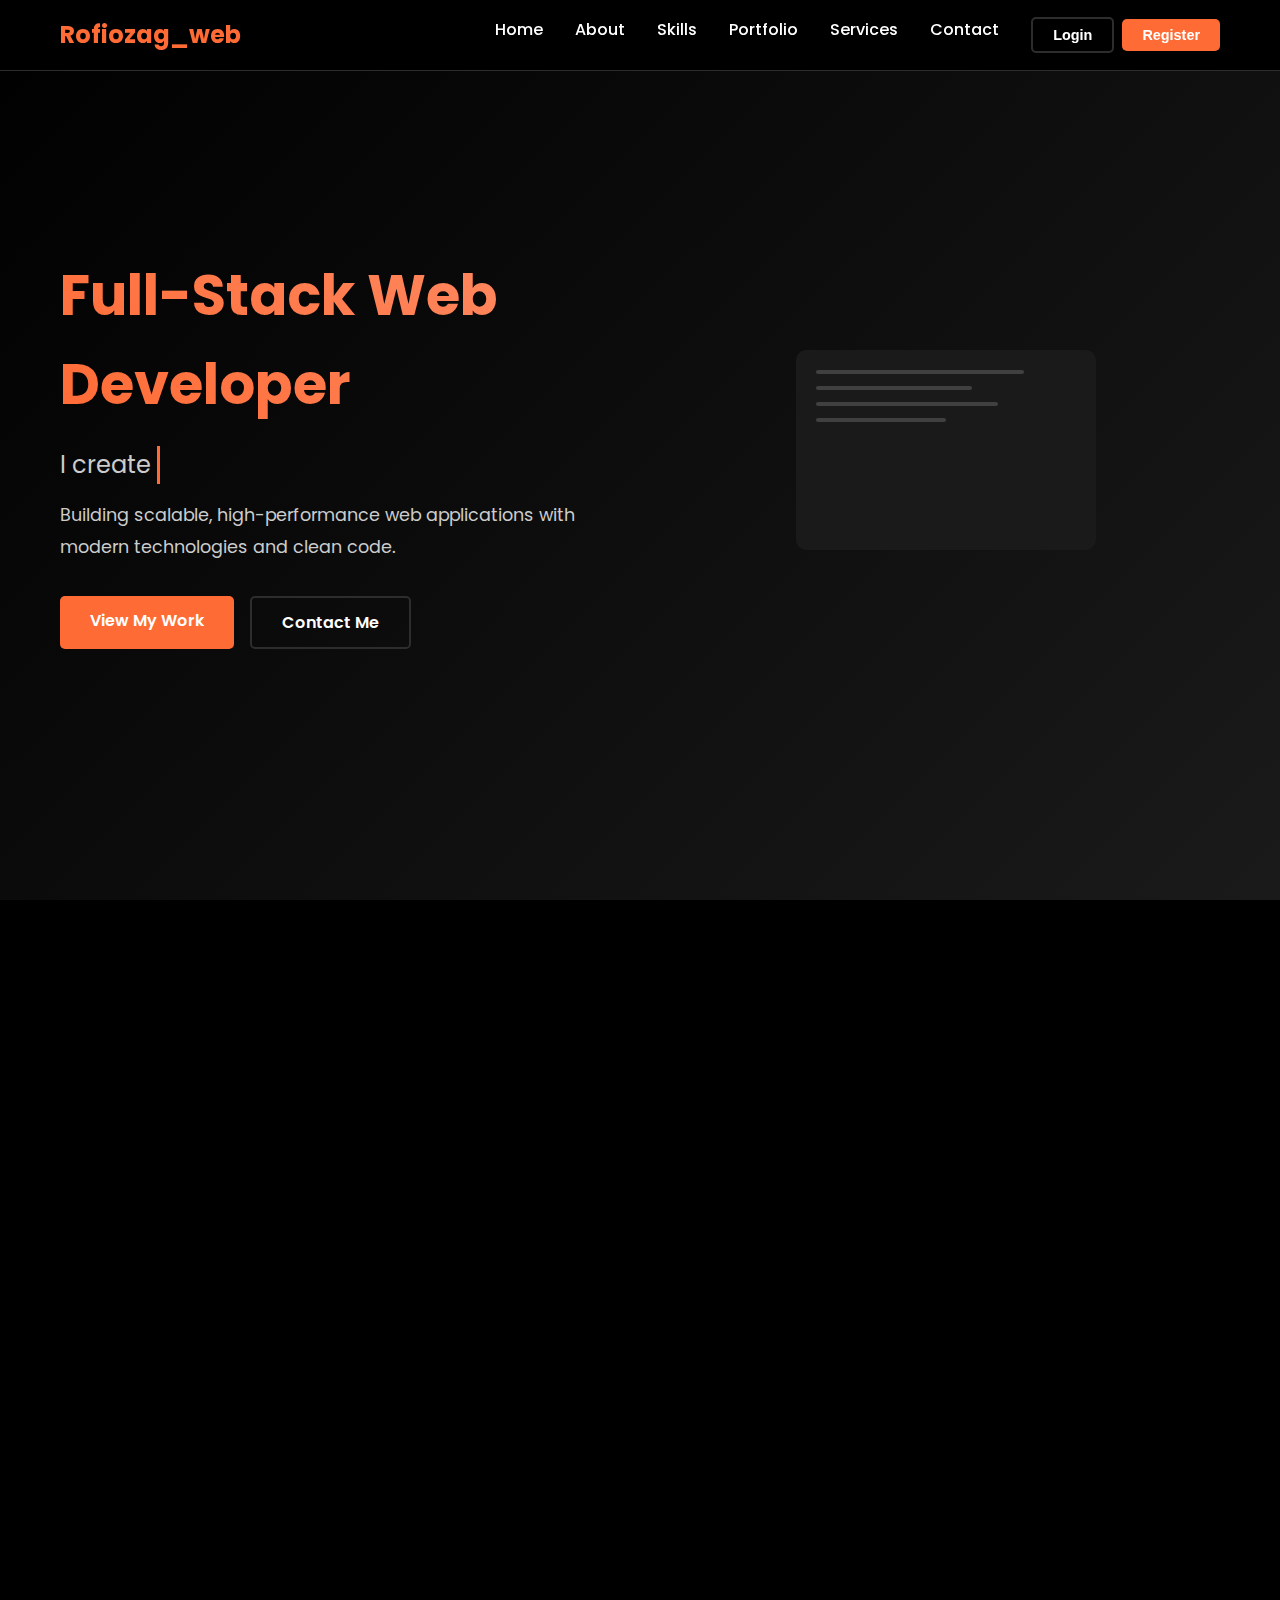
<file: index.html>
<!DOCTYPE html>
<html lang="en">
<head>
    <meta charset="UTF-8">
    <meta name="viewport" content="width=device-width, initial-scale=1.0">
    <title>Rofiozag_web - Web Developer Portfolio</title>
    <meta name="description" content="Professional web developer specializing in modern, responsive websites and web applications">
    <link rel="stylesheet" href="rofiozag.css">
    <link href="https://fonts.googleapis.com/css2?family=Poppins:wght@300;400;500;600;700&display=swap" rel="stylesheet">
    <link rel="stylesheet" href="https://cdnjs.cloudflare.com/ajax/libs/font-awesome/6.4.0/css/all.min.css">
</head>
<body>
    <!-- Navigation -->
    <nav class="navbar">
        <div class="nav-container">
            <div class="nav-logo">
                <h2>Rofiozag_web</h2>
            </div>
            <ul class="nav-menu">
                <li class="nav-item"><a href="#home" class="nav-link">Home</a></li>
                <li class="nav-item"><a href="#about" class="nav-link">About</a></li>
                <li class="nav-item"><a href="#skills" class="nav-link">Skills</a></li>
                <li class="nav-item"><a href="#portfolio" class="nav-link">Portfolio</a></li>
                <li class="nav-item"><a href="#services" class="nav-link">Services</a></li>
                <li class="nav-item"><a href="#contact" class="nav-link">Contact</a></li>
                <li class="nav-item auth-buttons">
                    <button class="btn btn-small btn-outline login-btn">Login</button>
                    <button class="btn btn-small btn-primary register-btn">Register</button>
                </li>
                <li class="nav-item user-menu" style="display: none;">
                    <div class="user-dropdown">
                        <button class="user-profile-btn">
                            <i class="fas fa-user-circle"></i>
                            <span class="username">User</span>
                            <i class="fas fa-chevron-down"></i>
                        </button>
                        <div class="dropdown-menu">
                            <a href="#" class="dropdown-item">Profile</a>
                            <a href="#" class="dropdown-item">Settings</a>
                            <button class="dropdown-item logout-btn">Logout</button>
                        </div>
                    </div>
                </li>
            </ul>
            <div class="hamburger">
                <span class="bar"></span>
                <span class="bar"></span>
                <span class="bar"></span>
            </div>
        </div>
    </nav>

    <!-- Hero Section -->
    <section id="home" class="hero">
        <div class="hero-container">
            <div class="hero-content">
                <h1 class="hero-title">Full-Stack Web Developer</h1>
                <p class="hero-subtitle">I create <span class="typed-text"></span><span class="cursor">&nbsp;</span></p>
                <p class="hero-description">Building scalable, high-performance web applications with modern technologies and clean code.</p>
                <div class="hero-buttons">
                    <a href="#portfolio" class="btn btn-primary">View My Work</a>
                    <a href="#contact" class="btn btn-secondary">Contact Me</a>
                </div>
            </div>
            <div class="hero-image">
                <div class="code-animation">
                    <div class="code-line"></div>
                    <div class="code-line"></div>
                    <div class="code-line"></div>
                    <div class="code-line"></div>
                </div>
            </div>
        </div>
    </section>

    <!-- About Section -->
    <section id="about" class="about">
        <div class="container">
            <h2 class="section-title">About Me</h2>
            <div class="about-content">
                <div class="about-text">
                    <p>I'm Owen a passionate web developer with expertise in creating modern, responsive websites and web applications. With a strong foundation in both frontend and backend technologies, I deliver solutions that are not only visually appealing but also highly functional and performant.</p>
                    <div class="about-stats">
                        <div class="stat">
                            <h3>45+</h3>
                            <p>Projects Completed</p>
                        </div>
                        <div class="stat">
                            <h3>1+</h3>
                            <p>Years Experience</p>
                        </div>
                        <div class="stat">
                            <h3>30+</h3>
                            <p>Happy Clients</p>
                        </div>
                    </div>
                    <a href="#" class="btn btn-primary">Download Resume</a>
                </div>
                
                    </div>
                </div>
            </div>
        </div>
    </section>

    <!-- Skills Section -->
    <section id="skills" class="skills">
        <div class="container">
            <h2 class="section-title">Tech Stack</h2>
            <div class="skills-grid">
                <div class="skill-category">
                    <h3>Frontend</h3>
                    <div class="skill-items">
                        <div class="skill-item">
                            <i class="fab fa-html5"></i>
                            <span>HTML5</span>
                        </div>
                        <div class="skill-item">
                            <i class="fab fa-css3-alt"></i>
                            <span>CSS3</span>
                        </div>
                        <div class="skill-item">
                            <i class="fab fa-js"></i>
                            <span>JavaScript</span>
                        </div>
                        <div class="skill-item">
                            <i class="fab fa-react"></i>
                            <span>React</span>
                        </div>
                    </div>
                </div>
                <div class="skill-category">
                    <h3>Backend</h3>
                    <div class="skill-items">
                        <div class="skill-item">
                            <i class="fab fa-node-js"></i>
                            <span>Node.js</span>
                        </div>
                        <div class="skill-item">
                            <i class="fab fa-python"></i>
                            <span>Python</span>
                        </div>
                        <div class="skill-item">
                            <i class="fas fa-database"></i>
                            <span>MongoDB</span>
                        </div>
                        <div class="skill-item">
                            <i class="fas fa-server"></i>
                            <span>Express</span>
                        </div>
                    </div>
                </div>
                <div class="skill-category">
                    <h3>Tools</h3>
                    <div class="skill-items">
                        <div class="skill-item">
                            <i class="fab fa-git-alt"></i>
                            <span>Git</span>
                        </div>
                        <div class="skill-item">
                            <i class="fab fa-github"></i>
                            <span>GitHub</span>
                        </div>
                        <div class="skill-item">
                            <i class="fab fa-figma"></i>
                            <span>Figma</span>
                        </div>
                        <div class="skill-item">
                            <i class="fas fa-terminal"></i>
                            <span>VS Code</span>
                        </div>
                    </div>
                </div>
            </div>
        </div>
    </section>

    <!-- Portfolio Section -->
    <section id="portfolio" class="portfolio">
        <div class="container">
            <h2 class="section-title">My Projects</h2>
            <div class="portfolio-grid">
                <div class="portfolio-item">
                    <div class="portfolio-image">
                        <div class="image-placeholder">
                            <img src="2.jpg" alt="E-Commerce Platform">
                        </div>
                    </div>
                    <div class="portfolio-content">
                        <h3>E-Commerce Platform</h3>
                        <p>Full-stack e-commerce solution with React, Node.js, and MongoDB</p>
                        <div class="portfolio-tech">
                            <span>React</span>
                            <span>Node.js</span>
                            <span>MongoDB</span>
                        </div>
                        <div class="portfolio-links">
                            <a href="#" class="btn btn-small">Live Demo</a>
                            <a href="#" class="btn btn-small btn-outline">GitHub</a>
                        </div>
                    </div>
                </div>
                <div class="portfolio-item">
                    <div class="portfolio-image">
                        <div class="image-placeholder">
                            <img src="1.jpg" alt="Weather App">
                        </div>
                    </div>
                    <div class="portfolio-content">
                        <h3>Weather App</h3>
                        <p>Responsive weather application with real-time data and forecasts</p>
                        <div class="portfolio-tech">
                            <span>JavaScript</span>
                            <span>API</span>
                            <span>CSS3</span>
                        </div>
                        <div class="portfolio-links">
                            <a href="#" class="btn btn-small">Live Demo</a>
                            <a href="#" class="btn btn-small btn-outline">GitHub</a>
                        </div>
                    </div>
                </div>
                <div class="portfolio-item">
                    <div class="portfolio-image">
                        <div class="image-placeholder">
                            <img src="3.jpg" alt="Analytic Dashboard">
                        </div>
                    </div>
                    <div class="portfolio-content">
                        <h3>Analytics Dashboard</h3>
                        <p>Data visualization dashboard with interactive charts and metrics</p>
                        <div class="portfolio-tech">
                            <span>React</span>
                            <span>D3.js</span>
                            <span>Python</span>
                        </div>
                        <div class="portfolio-links">
                            <a href="#" class="btn btn-small">Live Demo</a>
                            <a href="#" class="btn btn-small btn-outline">GitHub</a>
                        </div>
                    </div>
                </div>
            </div>
        </div>
    </section>

    <!-- Services Section -->
    <section id="services" class="services">
        <div class="container">
            <h2 class="section-title">Services Offered</h2>
            <div class="services-grid">
                <div class="service-item">
                    <div class="service-icon">
                        <i class="fas fa-code"></i>
                    </div>
                    <h3>Web Development</h3>
                    <p>Custom website development with modern frameworks and best practices</p>
                </div>
                <div class="service-item">
                    <div class="service-icon">
                        <i class="fas fa-paint-brush"></i>
                    </div>
                    <h3>UI/UX Design</h3>
                    <p>User-centered design that enhances user experience and engagement</p>
                </div>
                <div class="service-item">
                    <div class="service-icon">
                        <i class="fas fa-mobile-alt"></i>
                    </div>
                    <h3>Responsive Design</h3>
                    <p>Mobile-first approach ensuring perfect experience on all devices</p>
                </div>
                <div class="service-item">
                    <div class="service-icon">
                        <i class="fas fa-rocket"></i>
                    </div>
                    <h3>Performance Optimization</h3>
                    <p>Speed optimization and performance enhancements for better UX</p>
                </div>
            </div>
        </div>
    </section>

    <!-- Contact Section -->
    <section id="contact" class="contact">
        <div class="container">
            <h2 class="section-title">Get In Touch</h2>
            <div class="contact-content">
                <div class="contact-info">
                    <h3>Let's work together</h3>
                    <p>I'm always interested in new opportunities and exciting projects.</p>
                    <div class="contact-details">
                        <div class="contact-item">
                            <i class="fas fa-envelope"></i>
                            <span>rofiozag2000@gmail.com</span>
                        </div>
                        <div class="contact-item">
                            <i class="fas fa-phone"></i>
                            <span>+2349019211656</span>
                        </div>
                        <div class="contact-item">
                            <i class="fas fa-map-marker-alt"></i>
                            <span>Online Location</span>
                        </div>
                    </div>
                    <div class="social-links">
                        <a href="https://wa.me/+2349019211656" class="social-link"><i class="fab fa-whatsapp"></i></a>
                        <a href="https://www.linkedin.com/in/hamzat-owen-b62980381?utm_source=share&utm_campaign=share_via&utm_content=profile&utm_medium=android_app" class="social-link"><i class="fab fa-linkedin"></i></a>
                        <a href="https://vm.tiktok.com/ZSHtDqhQfSBWA-WqZfd/" class="social-link"><i class="fab fa-tiktok"></i></a>
                        <a href="https://www.instagram.com/rofiozag_web?igsh=MXhuaWJnaXI4and1Yw==" class="social-link"><i class="fab fa-instagram"></i></a>
                    </div>
                </div>
                <form class="contact-form">
                    <div class="form-group">
                        <input type="text" placeholder="Your Name" required>
                    </div>
                    <div class="form-group">
                        <input type="email" placeholder="Your Email" required>
                    </div>
                    <div class="form-group">
                        <textarea placeholder="Your Message" rows="5" required></textarea>
                    </div>
                    <button type="submit" class="btn btn-primary">Send Message</button>
                </form>
            </div>
        </div>
    </section>

    <!-- Footer -->
    <footer class="footer">
        <div class="container">
            <p>&copy; 2025 Rofiozag. All rights reserved.</p>
        </div>
    </footer>

    <!-- Login Modal -->
    <div class="modal" id="loginModal">
        <div class="modal-content">
            <div class="modal-header">
                <h3>Login to Your Account</h3>
                <button class="modal-close">&times;</button>
            </div>
            <form class="auth-form" id="loginForm">
                <div class="form-group">
                    <label for="loginEmail">Email</label>
                    <input type="email" id="loginEmail" name="email" required>
                    <div class="error-message" id="loginEmailError"></div>
                </div>
                <div class="form-group">
                    <label for="loginPassword">Password</label>
                    <input type="password" id="loginPassword" name="password" required>
                    <div class="error-message" id="loginPasswordError"></div>
                </div>
                <button type="submit" class="btn btn-primary btn-full">Login</button>
                <p class="auth-switch">
                    Don't have an account? <a href="#" class="switch-to-register">Register</a>
                </p>
            </form>
        </div>
    </div>

    <!-- Register Modal -->
    <div class="modal" id="registerModal">
        <div class="modal-content">
            <div class="modal-header">
                <h3>Create Your Account</h3>
                <button class="modal-close">&times;</button>
            </div>
            <form class="auth-form" id="registerForm">
                <div class="form-group">
                    <label for="registerName">Full Name</label>
                    <input type="text" id="registerName" name="name" required>
                    <div class="error-message" id="registerNameError"></div>
                </div>
                <div class="form-group">
                    <label for="registerEmail">Email</label>
                    <input type="email" id="registerEmail" name="email" required>
                    <div class="error-message" id="registerEmailError"></div>
                </div>
                <div class="form-group">
                    <label for="registerPassword">Password</label>
                    <input type="password" id="registerPassword" name="password" required minlength="6">
                    <div class="error-message" id="registerPasswordError"></div>
                </div>
                <div class="form-group">
                    <label for="registerConfirmPassword">Confirm Password</label>
                    <input type="password" id="registerConfirmPassword" name="confirmPassword" required>
                    <div class="error-message" id="registerConfirmPasswordError"></div>
                </div>
                <button type="submit" class="btn btn-primary btn-full">Create Account</button>
                <p class="auth-switch">
                    Already have an account? <a href="#" class="switch-to-login">Login</a>
                </p>
            </form>
        </div>
    </div>

    <script src="rofiozag.js"></script>
</body>
</html>
</file>
<file: rofiozag.css>
/* Reset and Base Styles */
* {
    margin: 0;
    padding: 0;
    box-sizing: border-box;
}

:root {
    --black: #000000;
    --dark-gray: #1a1a1a;
    --medium-gray: #2d2d2d;
    --light-gray: #404040;
    --white: #ffffff;
    --accent: #ff6b35;
    --accent-hover: #e55a2b;
    --text-primary: #ffffff;
    --text-secondary: #cccccc;
    --text-muted: #888888;
}

body {
    font-family: 'Poppins', sans-serif;
    line-height: 1.6;
    color: var(--text-primary);
    background: var(--black);
    overflow-x: hidden;
}

.container {
    max-width: 1200px;
    margin: 0 auto;
    padding: 0 20px;
}

/* Navigation */
.navbar {
    position: fixed;
    top: 0;
    width: 100%;
    background: rgba(0, 0, 0, 0.95);
    backdrop-filter: blur(10px);
    z-index: 1000;
    padding: 1rem 0;
    border-bottom: 1px solid var(--medium-gray);
}

.nav-container {
    max-width: 1200px;
    margin: 0 auto;
    padding: 0 20px;
    display: flex;
    justify-content: space-between;
    align-items: center;
}

.nav-logo h2 {
    color: var(--accent);
    font-weight: 700;
    font-size: 1.5rem;
}

.nav-menu {
    display: flex;
    list-style: none;
    gap: 2rem;
}

.nav-link {
    color: var(--text-primary);
    text-decoration: none;
    font-weight: 500;
    transition: color 0.3s ease;
    position: relative;
}

.nav-link:hover {
    color: var(--accent);
}

.nav-link::after {
    content: '';
    position: absolute;
    width: 0;
    height: 2px;
    bottom: -5px;
    left: 0;
    background: var(--accent);
    transition: width 0.3s ease;
}

.nav-link:hover::after {
    width: 100%;
}

.hamburger {
    display: none;
    flex-direction: column;
    cursor: pointer;
}

.bar {
    width: 25px;
    height: 3px;
    background: var(--text-primary);
    margin: 3px 0;
    transition: 0.3s;
}

/* Hero Section */
.hero {
    min-height: 100vh;
    display: flex;
    align-items: center;
    background: linear-gradient(135deg, var(--black) 0%, var(--dark-gray) 100%);
    padding-top: 80px;
}

.hero-container {
    max-width: 1200px;
    margin: 0 auto;
    padding: 0 20px;
    display: grid;
    grid-template-columns: 1fr 1fr;
    gap: 4rem;
    align-items: center;
}

.hero-title {
    font-size: 3.5rem;
    font-weight: 700;
    margin-bottom: 1rem;
    background: linear-gradient(45deg, var(--accent), #ff8c66);
    -webkit-background-clip: text;
    -webkit-text-fill-color: transparent;
    background-clip: text;
}

.hero-subtitle {
    font-size: 1.5rem;
    color: var(--text-secondary);
    margin-bottom: 1rem;
}

.typed-text {
    color: var(--accent);
    font-weight: 600;
}

.cursor {
    display: inline-block;
    background: var(--accent);
    width: 3px;
    animation: blink 1s infinite;
}

@keyframes blink {
    0%, 50% { opacity: 1; }
    51%, 100% { opacity: 0; }
}

.hero-description {
    font-size: 1.1rem;
    color: var(--text-secondary);
    margin-bottom: 2rem;
    line-height: 1.8;
}

.hero-buttons {
    display: flex;
    gap: 1rem;
    flex-wrap: wrap;
}

.btn {
    padding: 12px 30px;
    border: none;
    border-radius: 5px;
    font-weight: 600;
    text-decoration: none;
    transition: all 0.3s ease;
    display: inline-block;
    text-align: center;
}

.btn-primary {
    background: var(--accent);
    color: var(--white);
}

.btn-primary:hover {
    background: var(--accent-hover);
    transform: translateY(-2px);
    box-shadow: 0 10px 25px rgba(255, 107, 53, 0.3);
}

.btn-secondary {
    background: transparent;
    color: var(--text-primary);
    border: 2px solid var(--medium-gray);
}

.btn-secondary:hover {
    border-color: var(--accent);
    color: var(--accent);
    transform: translateY(-2px);
}

.btn-small {
    padding: 8px 20px;
    font-size: 0.9rem;
}

.btn-outline {
    background: transparent;
    border: 2px solid var(--medium-gray);
    color: var(--text-primary);
}

.btn-outline:hover {
    border-color: var(--accent);
    color: var(--accent);
}

.hero-image {
    display: flex;
    justify-content: center;
    align-items: center;
}

.code-animation {
    width: 300px;
    height: 200px;
    background: var(--dark-gray);
    border-radius: 10px;
    padding: 20px;
    position: relative;
    overflow: hidden;
}

.code-line {
    height: 4px;
    background: var(--light-gray);
    margin-bottom: 12px;
    border-radius: 2px;
    animation: codeTyping 2s infinite;
}

.code-line:nth-child(1) { width: 80%; animation-delay: 0s; }
.code-line:nth-child(2) { width: 60%; animation-delay: 0.5s; }
.code-line:nth-child(3) { width: 70%; animation-delay: 1s; }
.code-line:nth-child(4) { width: 50%; animation-delay: 1.5s; }

@keyframes codeTyping {
    0% { background: var(--light-gray); }
    50% { background: var(--accent); }
    100% { background: var(--light-gray); }
}

/* Section Styles */
section {
    padding: 80px 0;
}

.section-title {
    font-size: 2.5rem;
    text-align: center;
    margin-bottom: 3rem;
    color: var(--text-primary);
    position: relative;
}

.section-title::after {
    content: '';
    position: absolute;
    bottom: -10px;
    left: 50%;
    transform: translateX(-50%);
    width: 60px;
    height: 3px;
    background: var(--accent);
}

/* About Section */
.about {
    background: var(--dark-gray);
}

.about-content {
    display: grid;
    grid-template-columns: 2fr 1fr;
    gap: 4rem;
    align-items: center;
}

.about-text p {
    font-size: 1.1rem;
    color: var(--text-secondary);
    margin-bottom: 1.5rem;
    line-height: 1.8;
}

.about-stats {
    display: grid;
    grid-template-columns: repeat(3, 1fr);
    gap: 2rem;
    margin: 2rem 0;
}

.stat {
    text-align: center;
    padding: 1.5rem;
    background: var(--medium-gray);
    border-radius: 10px;
    transition: transform 0.3s ease;
}

.stat:hover {
    transform: translateY(-5px);
}

.stat h3 {
    font-size: 2rem;
    color: var(--accent);
    margin-bottom: 0.5rem;
}

.stat p {
    color: var(--text-secondary);
    font-size: 0.9rem;
}

.about-image {
    display: flex;
    justify-content: center;
}

.image-placeholder {
    width: 250px;
    height: 250px;
    background: var(--medium-gray);
    border-radius: 50%;
    display: flex;
    align-items: center;
    justify-content: center;
    font-size: 4rem;
    color: var(--accent);
    border: 3px solid var(--accent);
}

/* Skills Section */
.skills {
    background: var(--black);
}

.skills-grid {
    display: grid;
    grid-template-columns: repeat(auto-fit, minmax(300px, 1fr));
    gap: 2rem;
}

.skill-category {
    background: var(--dark-gray);
    padding: 2rem;
    border-radius: 10px;
    text-align: center;
}

.skill-category h3 {
    color: var(--accent);
    margin-bottom: 1.5rem;
    font-size: 1.3rem;
}

.skill-items {
    display: grid;
    grid-template-columns: 1fr 1fr;
    gap: 1rem;
}

.skill-item {
    display: flex;
    flex-direction: column;
    align-items: center;
    padding: 1rem;
    background: var(--medium-gray);
    border-radius: 8px;
    transition: transform 0.3s ease;
}

.skill-item:hover {
    transform: translateY(-3px);
    background: var(--light-gray);
}

.skill-item i {
    font-size: 2rem;
    color: var(--accent);
    margin-bottom: 0.5rem;
}

.skill-item span {
    color: var(--text-secondary);
    font-size: 0.9rem;
}

/* Portfolio Section */
.portfolio {
    background: var(--dark-gray);
}

.portfolio-grid {
    display: grid;
    grid-template-columns: repeat(auto-fit, minmax(350px, 1fr));
    gap: 2rem;
}

.portfolio-item {
    background: var(--medium-gray);
    border-radius: 10px;
    overflow: hidden;
    transition: transform 0.3s ease;
}

.portfolio-item:hover {
    transform: translateY(-5px);
    box-shadow: 0 20px 40px rgba(0, 0, 0, 0.3);
}

.portfolio-image {
    height: 200px;
    background: var(--light-gray);
    display: flex;
    align-items: center;
    justify-content: center;
}

.portfolio-image .image-placeholder {
    width: 80px;
    height: 80px;
    font-size: 2rem;
}

.portfolio-content {
    padding: 1.5rem;
}

.portfolio-content h3 {
    color: var(--text-primary);
    margin-bottom: 0.5rem;
    font-size: 1.2rem;
}

.portfolio-content p {
    color: var(--text-secondary);
    margin-bottom: 1rem;
    font-size: 0.9rem;
}

.portfolio-tech {
    display: flex;
    gap: 0.5rem;
    margin-bottom: 1rem;
    flex-wrap: wrap;
}

.portfolio-tech span {
    background: var(--dark-gray);
    color: var(--accent);
    padding: 0.3rem 0.8rem;
    border-radius: 20px;
    font-size: 0.8rem;
    font-weight: 500;
}

.portfolio-links {
    display: flex;
    gap: 1rem;
}

/* Services Section */
.services {
    background: var(--black);
}

.services-grid {
    display: grid;
    grid-template-columns: repeat(auto-fit, minmax(250px, 1fr));
    gap: 2rem;
}

.service-item {
    text-align: center;
    padding: 2rem;
    background: var(--dark-gray);
    border-radius: 10px;
    transition: transform 0.3s ease;
}

.service-item:hover {
    transform: translateY(-5px);
    background: var(--medium-gray);
}

.service-icon {
    width: 60px;
    height: 60px;
    background: var(--accent);
    border-radius: 50%;
    display: flex;
    align-items: center;
    justify-content: center;
    margin: 0 auto 1.5rem;
    font-size: 1.5rem;
    color: var(--white);
}

.service-item h3 {
    color: var(--text-primary);
    margin-bottom: 1rem;
    font-size: 1.2rem;
}

.service-item p {
    color: var(--text-secondary);
    font-size: 0.9rem;
    line-height: 1.6;
}

/* Contact Section */
.contact {
    background: var(--dark-gray);
}

.contact-content {
    display: grid;
    grid-template-columns: 1fr 1fr;
    gap: 4rem;
}

.contact-info h3 {
    color: var(--text-primary);
    margin-bottom: 1rem;
    font-size: 1.5rem;
}

.contact-info p {
    color: var(--text-secondary);
    margin-bottom: 2rem;
    line-height: 1.6;
}

.contact-details {
    margin-bottom: 2rem;
}

.contact-item {
    display: flex;
    align-items: center;
    margin-bottom: 1rem;
    color: var(--text-secondary);
}

.contact-item i {
    color: var(--accent);
    margin-right: 1rem;
    width: 20px;
}

.social-links {
    display: flex;
    gap: 1rem;
}

.social-link {
    width: 40px;
    height: 40px;
    background: var(--medium-gray);
    border-radius: 50%;
    display: flex;
    align-items: center;
    justify-content: center;
    color: var(--text-primary);
    text-decoration: none;
    transition: all 0.3s ease;
}

.social-link:hover {
    background: var(--accent);
    transform: translateY(-3px);
}

.contact-form {
    display: flex;
    flex-direction: column;
    gap: 1.5rem;
}

.form-group input,
.form-group textarea {
    width: 100%;
    padding: 12px;
    background: var(--medium-gray);
    border: 2px solid transparent;
    border-radius: 5px;
    color: var(--text-primary);
    font-family: inherit;
    transition: all 0.3s ease;
}

.form-group input:focus,
.form-group textarea:focus {
    outline: none;
    border-color: var(--accent);
    background: var(--light-gray);
}

.form-group input::placeholder,
.form-group textarea::placeholder {
    color: var(--text-muted);
}

/* Footer */
.footer {
    background: var(--black);
    padding: 2rem 0;
    text-align: center;
    border-top: 1px solid var(--medium-gray);
}

.footer p {
    color: var(--text-muted);
    font-size: 0.9rem;
}

/* Responsive Design */
@media (max-width: 768px) {
    .hero-container {
        grid-template-columns: 1fr;
        text-align: center;
        gap: 2rem;
    }
    
    .hero-title {
        font-size: 2.5rem;
    }
    
    .hero-subtitle {
        font-size: 1.2rem;
    }
    
    .nav-menu {
        position: fixed;
        left: -100%;
        top: 70px;
        flex-direction: column;
        background: var(--black);
        width: 100%;
        text-align: center;
        transition: 0.3s;
        box-shadow: 0 10px 27px rgba(0, 0, 0, 0.05);
        padding: 2rem 0;
    }
    
    .nav-menu.active {
        left: 0;
    }
    
    .hamburger {
        display: flex;
    }
    
    .hamburger.active .bar:nth-child(2) {
        opacity: 0;
    }
    
    .hamburger.active .bar:nth-child(1) {
        transform: translateY(8px) rotate(45deg);
    }
    
    .hamburger.active .bar:nth-child(3) {
        transform: translateY(-8px) rotate(-45deg);
    }
    
    .about-content {
        grid-template-columns: 1fr;
        gap: 2rem;
        text-align: center;
    }
    
    .contact-content {
        grid-template-columns: 1fr;
        gap: 2rem;
    }
    
    .skills-grid,
    .portfolio-grid,
    .services-grid {
        grid-template-columns: 1fr;
    }
    
    .hero-buttons {
        justify-content: center;
    }
    
    .about-stats {
        grid-template-columns: 1fr;
        gap: 1rem;
    }
}

@media (max-width: 480px) {
    .hero-title {
        font-size: 2rem;
    }
    
    .section-title {
        font-size: 2rem;
    }
    
    .btn {
        padding: 10px 20px;
    }
    
    .portfolio-links {
        flex-direction: column;
    }
}

/* Smooth Scrolling */
html {
    scroll-behavior: smooth;
}

/* Animation Classes */
.fade-in {
    opacity: 0;
    transform: translateY(30px);
    transition: all 0.6s ease;
}

.fade-in.visible {
    opacity: 1;
    transform: translateY(0);
}

/* Loading Animation */
.loading {
    position: fixed;
    top: 0;
    left: 0;
    width: 100%;
    height: 100%;
    background: var(--black);
    display: flex;
    align-items: center;
    justify-content: center;
    z-index: 9999;
    transition: opacity 0.5s ease;
}

.loading.hidden {
    opacity: 0;
    pointer-events: none;
}

.loading-spinner {
    width: 50px;
    height: 50px;
    border: 3px solid var(--medium-gray);
    border-top: 3px solid var(--accent);
    border-radius: 50%;
    animation: spin 1s linear infinite;
}

@keyframes spin {
    0% { transform: rotate(0deg); }
    100% { transform: rotate(360deg); }
}

/* Authentication Styles */
.auth-buttons {
    display: flex;
    gap: 0.5rem;
    align-items: center;
}

.user-menu {
    display: none;
}

.user-dropdown {
    position: relative;
}

.user-profile-btn {
    display: flex;
    align-items: center;
    gap: 0.5rem;
    background: none;
    border: none;
    color: var(--text-primary);
    cursor: pointer;
    padding: 0.5rem;
    border-radius: 5px;
    transition: background-color 0.3s ease;
}

.user-profile-btn:hover {
    background: var(--medium-gray);
}

.dropdown-menu {
    position: absolute;
    top: 100%;
    right: 0;
    background: var(--dark-gray);
    border: 1px solid var(--medium-gray);
    border-radius: 5px;
    padding: 0.5rem;
    min-width: 150px;
    box-shadow: 0 10px 25px rgba(0, 0, 0, 0.2);
    display: none;
    z-index: 1001;
}

.user-dropdown:hover .dropdown-menu {
    display: block;
}

.dropdown-item {
    display: block;
    width: 100%;
    padding: 0.75rem 1rem;
    color: var(--text-primary);
    text-decoration: none;
    background: none;
    border: none;
    text-align: left;
    cursor: pointer;
    transition: background-color 0.3s ease;
    border-radius: 3px;
}

.dropdown-item:hover {
    background: var(--medium-gray);
    color: var(--accent);
}

/* Modal Styles */
.modal {
    position: fixed;
    top: 0;
    left: 0;
    width: 100%;
    height: 100%;
    background: rgba(0, 0, 0, 0.8);
    backdrop-filter: blur(5px);
    display: none;
    align-items: center;
    justify-content: center;
    z-index: 2000;
    opacity: 0;
    transition: opacity 0.3s ease;
}

.modal.active {
    display: flex;
    opacity: 1;
}

.modal-content {
    background: var(--dark-gray);
    border-radius: 10px;
    padding: 2rem;
    width: 90%;
    max-width: 400px;
    max-height: 90vh;
    overflow-y: auto;
    position: relative;
    border: 1px solid var(--medium-gray);
    box-shadow: 0 20px 40px rgba(0, 0, 0, 0.3);
    transform: translateY(-20px);
    transition: transform 0.3s ease;
}

.modal.active .modal-content {
    transform: translateY(0);
}

.modal-header {
    display: flex;
    justify-content: space-between;
    align-items: center;
    margin-bottom: 1.5rem;
    padding-bottom: 1rem;
    border-bottom: 1px solid var(--medium-gray);
}

.modal-header h3 {
    color: var(--text-primary);
    margin: 0;
    font-size: 1.5rem;
}

.modal-close {
    background: none;
    border: none;
    color: var(--text-muted);
    font-size: 1.5rem;
    cursor: pointer;
    padding: 0;
    width: 30px;
    height: 30px;
    display: flex;
    align-items: center;
    justify-content: center;
    border-radius: 50%;
    transition: all 0.3s ease;
}

.modal-close:hover {
    color: var(--accent);
    background: var(--medium-gray);
}

/* Auth Form Styles */
.auth-form {
    display: flex;
    flex-direction: column;
    gap: 1.5rem;
}

.auth-form .form-group {
    display: flex;
    flex-direction: column;
    gap: 0.5rem;
}

.auth-form label {
    color: var(--text-primary);
    font-weight: 500;
    font-size: 0.9rem;
}

.auth-form input {
    padding: 12px;
    background: var(--medium-gray);
    border: 2px solid transparent;
    border-radius: 5px;
    color: var(--text-primary);
    font-family: inherit;
    transition: all 0.3s ease;
    width: 100%;
}

.auth-form input:focus {
    outline: none;
    border-color: var(--accent);
    background: var(--light-gray);
}

.auth-form input::placeholder {
    color: var(--text-muted);
}

.btn-full {
    width: 100%;
    margin-top: 1rem;
}

.auth-switch {
    text-align: center;
    color: var(--text-secondary);
    margin-top: 1rem;
}

.auth-switch a {
    color: var(--accent);
    text-decoration: none;
    transition: color 0.3s ease;
}

.auth-switch a:hover {
    color: var(--accent-hover);
    text-decoration: underline;
}

.error-message {
    color: #dc3545;
    font-size: 0.8rem;
    min-height: 1rem;
    margin-top: 0.25rem;
}

/* Responsive styles for authentication */
@media (max-width: 768px) {
    .auth-buttons {
        flex-direction: column;
        gap: 0.5rem;
        width: 100%;
        padding: 1rem 0;
    }
    
    .auth-buttons .btn {
        width: 100%;
        text-align: center;
    }
    
    .user-dropdown .dropdown-menu {
        right: -50%;
        transform: translateX(50%);
    }
    
    .modal-content {
        margin: 1rem;
        padding: 1.5rem;
        width: calc(100% - 2rem);
    }
}

@media (max-width: 480px) {
    .modal-content {
        padding: 1rem;
    }
    
    .modal-header h3 {
        font-size: 1.3rem;
    }
    
    .auth-form input {
        padding: 10px;
    }
}
</file>
